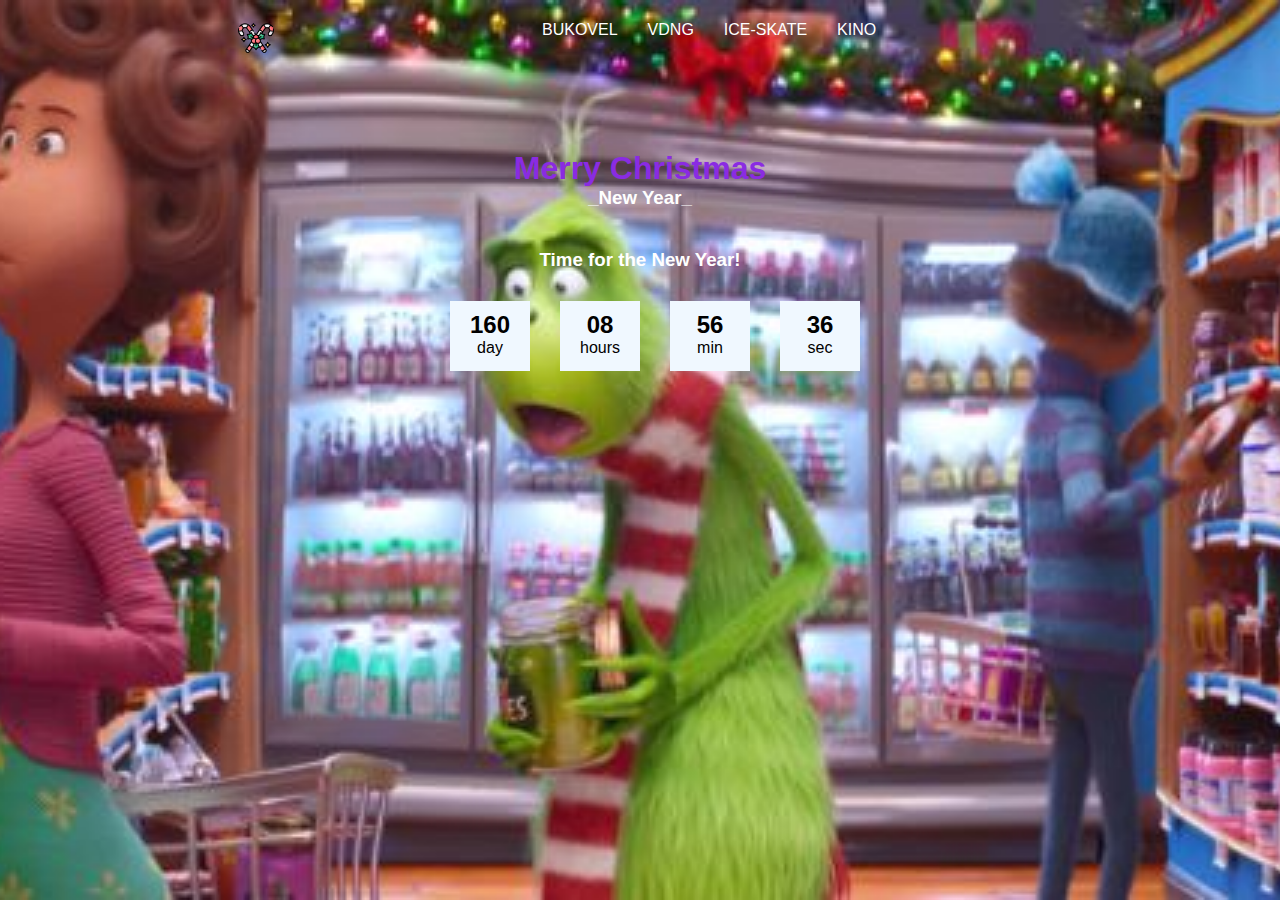
<file: index.html>
<!DOCTYPE html>
<html lang="en">
<head>
    <meta charset="UTF-8">
    <meta name="viewport" content="width=device-width, initial-scale=1.0">
    <title>New Year</title>
    <link rel="icon" href="images/santa-claus.png">
    <link rel="stylesheet" href="css/style.css">
</head>
<body>
    <header class="header">
        <div class="header_top">
        <a href="#">
            <img src="images/candy-canes.png" alt="" width="7%">
        </a>
        <nav>
        <ul class="menu">
            <li class="menu_list">
                <a class="menu__list-link" href="https://bukovel.com/" target="_blank">bukovel</a>
            </li>
            <li class="menu_list">
                <a class="menu__list-link" href="https://vdng.ua" target="_blank">VDNG</a>
            </li>
            <li class="menu_list">
                <a class="menu__list-link" href="https://gora.com.ua/" target="_blank">ice-skate</a>
            </li>
            <li class="menu_list">
                <a class="menu__list-link" href="https://multiplex.ua/ru/" target="_blank">Kino</a>
            </li>
        </ul>
        </nav>
    </div>

        <div class="header_content">
            <h1 class="title">Merry Christmas</h1>
            <h3 class="header_subtitle">
                _New Year_
            </h3>
        </div>

        <div class="wrapper">
            <h3 class="wrapper__title-timer">
                Time for the New Year!
            </h3>
                <div class="countdown__timer">
                    <div class="timer"><h2 id="day">00</h2><p>day</p></div>
                    <div class="timer"><h2 id="hours">00</h2><p>hours</p></div>
                    <div class="timer"><h2 id="min">00</h2><p>min</p></div>
                    <div class="timer"><h2 id="sec">00</h2><p>sec</p></div>
            </div>
        </div>



        
    </header>
    <script src="js/main.js"></script>
</body>
</html>
</file>
<file: css/style.css>
*{
    padding: 0;
    margin: 0;
}


body{
    text-align: center;
    color: white;
    font-family: sans-serif;
}
.header{
    background-image: url("../images/year.jpg");
    background-size: cover;   
    min-height: 100vh;
    background-position: center;
}

.header_top{
    display: flex;
    background: fixed;
    padding: 20px 0px;
}

.menu__list-link{         
   font-size: 16px;
   line-height: 20px;
   text-transform: uppercase;
    color: white;
    text-decoration: none;
    letter-spacing: 1,7px;
    transition: all 0.5s;
}
    
.menu{
    display: flex;
    align-items: center;
    list-style: none;
}

.title{
    color: blueviolet;
    margin-top: 70px;
}

.header_title{
    font-size: 22px;
    line-height: 54px;

}

.wrapper{
    text-align: center;
}

.countdown__timer{
    display: flex;
    justify-content: center;
}

.timer{
    margin-left: 30px;
    background-color: aliceblue;
    width: 80px;
    height: 50px;
    padding: 10px 0;
    margin-top: 30px;
    color: black;
}

.menu_list{
    margin-left: 30px;
}

.header_subtitle{
    margin-bottom: 40px;
}

.menu__list-link:hover{
    color: blueviolet;
}
</file>
